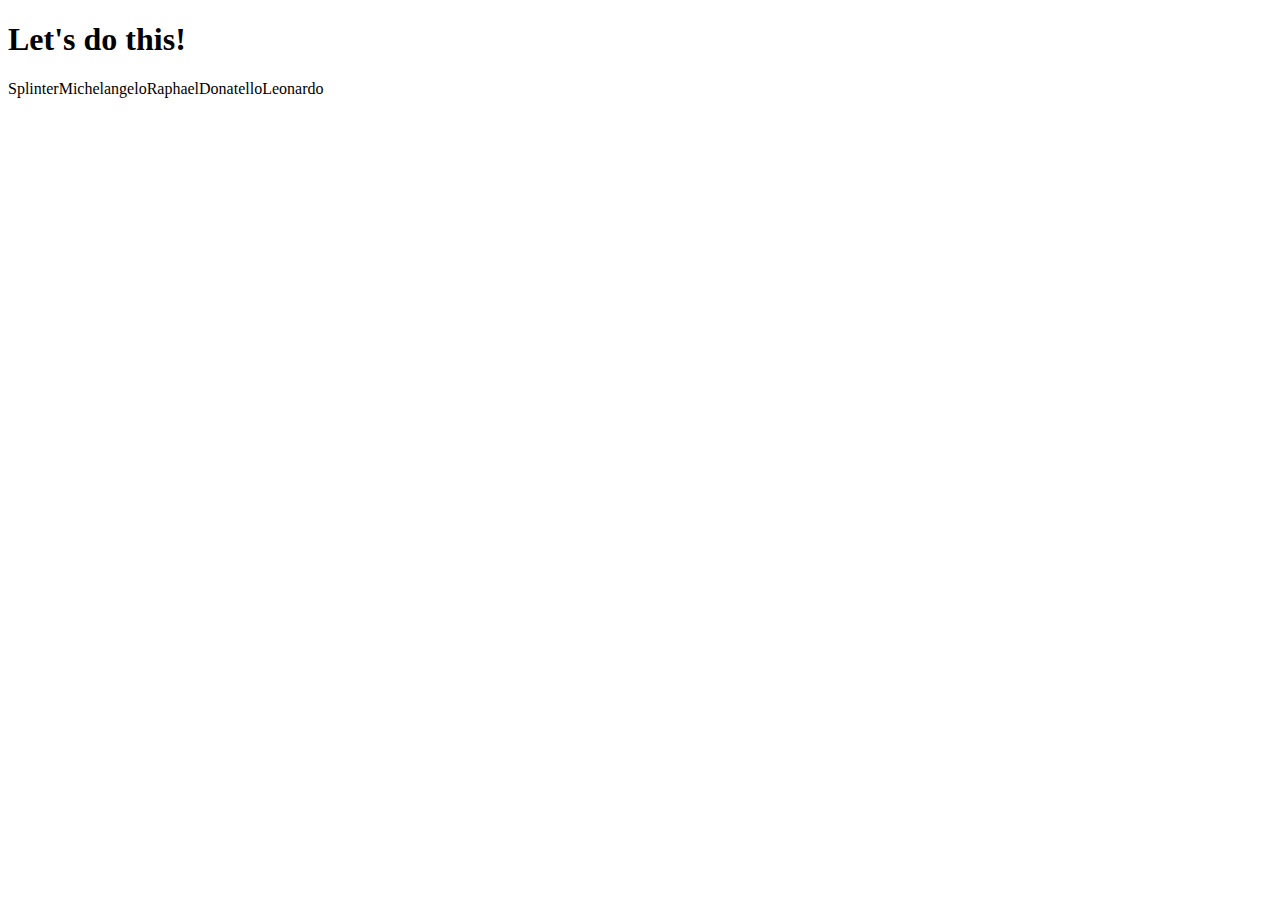
<file: index.html>
<!doctype html>
<html lang="en">
  <head>
    <meta charset="utf-8">
    <title>My JavaScripting English Major Project</title>
  </head>
  <body>
    <h1>Let's do this!</h1>
    <div id="response"></div>
    <script src="https://code.jquery.com/jquery-3.2.1.min.js"></script>
    <script src="scripts.js"></script>
  </body>
</html>
</file>
